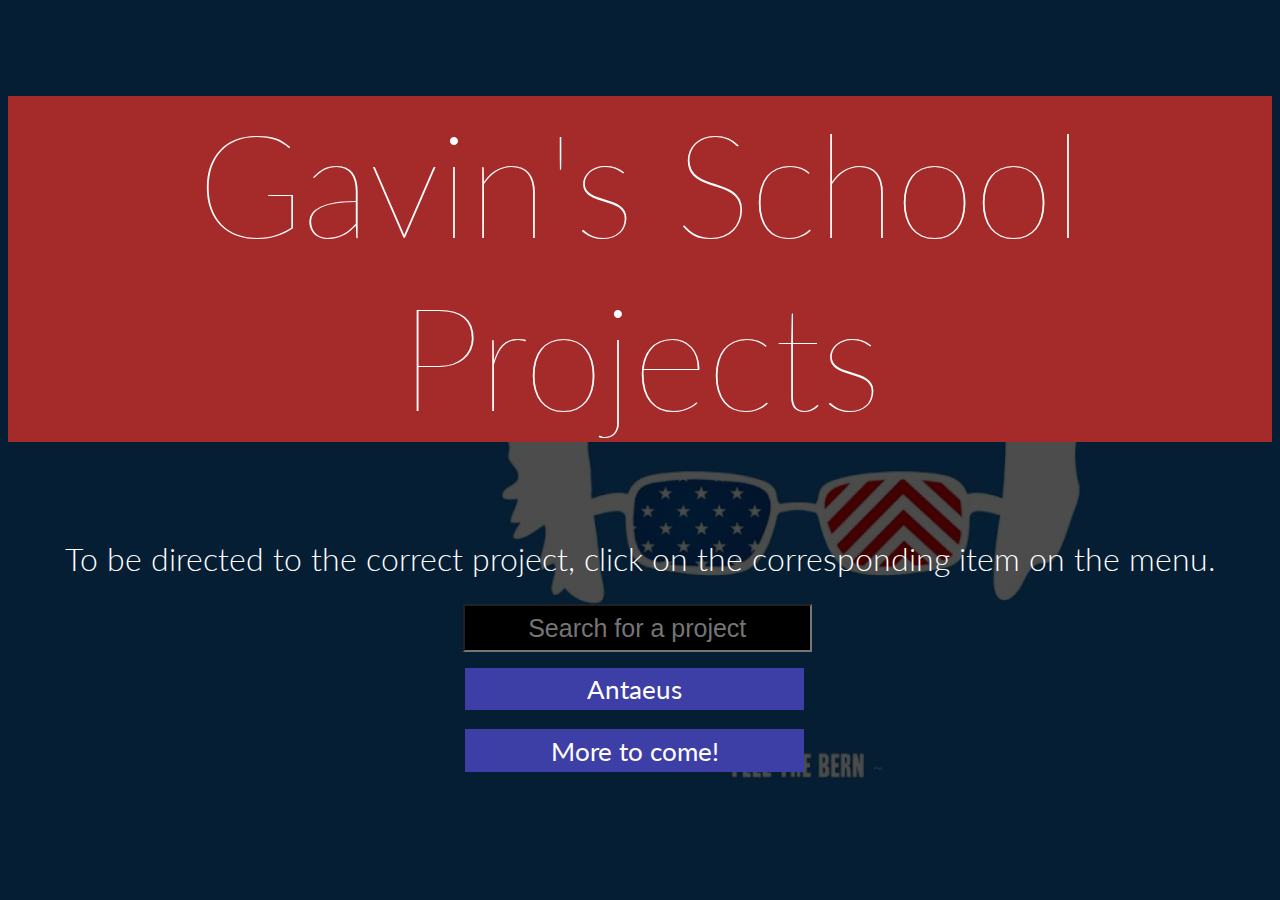
<file: index.html>
<!DOCTYPE html>
<html>
  <head>
    <meta charset="utf-8">
    <meta name="viewport" content="width=device-width">
    <link href="https://fonts.googleapis.com/css?family=Lato:100,300,400&display=swap" rel="stylesheet"> 
    <link type="text/css" rel="stylesheet" href="style.css">
    <title>School Projects</title>
    <link rel="icon" href="img/logo.jpg">
  </head>
  <body>
    <script src="script.js"></script>
    <h1 id="title">Gavin's School Projects</h1>
    <h2>To be directed to the correct project, click on the corresponding item on the menu.</h2>
    <div id="dropdown" class="dropdown">
        <input type="text" placeholder="Search for a project" id="input" onkeyup="search()">
        <ul id="ul">
            <li><a href="projects/antaeus.html">Antaeus</a><br></li>
            <li><a href="https://www.latlmes.com/breaking/more-to-come-1" target="_blank">More to come!</a><br></li>
    </div>
    <br><br><br><br>
  </body>
</html>
</file>
<file: style.css>
html {
    font-family: "Lato", sans-serif;
    font-weight: 400;
    text-align: center;
    background-image: linear-gradient(rgba(0, 0, 0, 0.7), rgba(0, 0, 0, 0.7)), url(img/background.jpg);
    background-repeat: no-repeat;
    background-size: cover;
    background-attachment: fixed;
    text-rendering: optimizeLegibility;
    margin: 0;
    padding: 0;
}


#title {
    background-color: brown;
}

h1 {
    font-weight: 100;
    font-size: 900%;
    color: white;
    text-align: center;
}

h2 {
    font-weight: 300;
    font-size: 200%;
    color: white
}

.dropdown {
    height: 20%;
    width: 30%;
    margin-left: 33%;
    font-weight: 400;
}

.dropdown ul {
    list-style-type: none;
}

.dropdown li a {
    text-decoration: none;
    font-size: 26px;
    color: white;
    display: block;
    padding-top: 1.5%;
    padding-bottom: 1.5%;
    transition: background-color 0.2s, color 0.2s;
}

.dropdown li a:link,
.dropdown li a:visited {
    background-color: #3e3ea7;
}

.dropdown li a:hover {
    background-color: #b14040;
}

.dropdown li a:active {
    background-color: #410000;
}

#input {
    width: 90%;
    height: 40px;
    font-size: 25px;
    background-color: black;
    color: white;
    margin-left: 1.5em;
    text-align: center;
    padding-top: 0.5%;
    padding-bottom: 0.5%;
}
</file>
